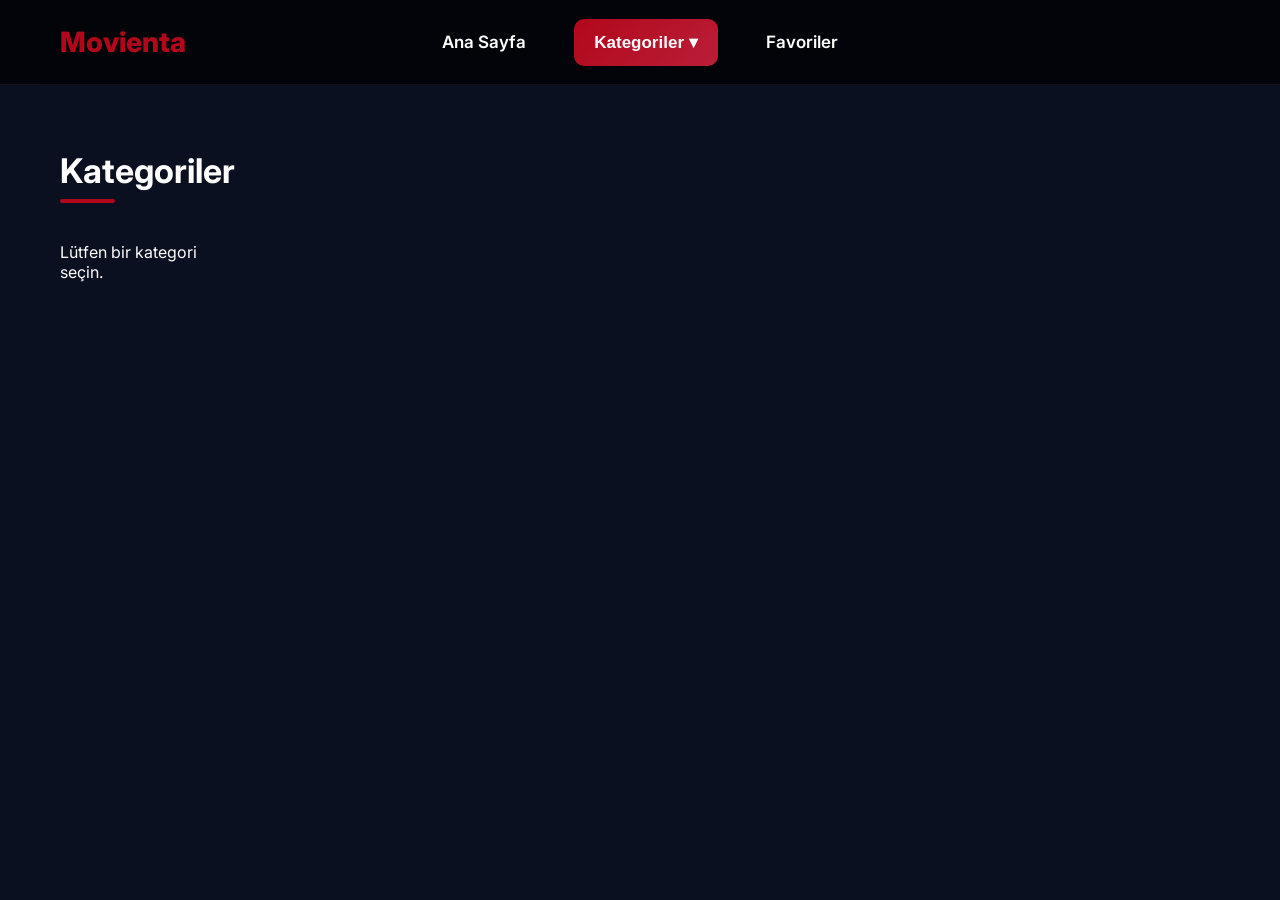
<file: categories.html>
<!DOCTYPE html>
<html lang="tr">
<head>
  <meta charset="UTF-8">
  <meta name="viewport" content="width=device-width, initial-scale=1.0">
  <title>Kategoriler - Movienta</title>

  <link rel="stylesheet" href="style.css">

  <link href="https://fonts.googleapis.com/css2?family=Inter:wght@400;500;600;700;800&display=swap" rel="stylesheet">
</head>
<body>

<header class="navbar">

  <div class="logo">Movienta</div>

  <nav>
  <a id="homeText" href="index.html">Ana Sayfa</a>

  <div class="dropdown">
    <button id="categoryText" class="dropdown-btn active">Kategoriler ▾</button>

    <div class="dropdown-menu">
      <a id="genreAction" href="categories.html?genre=28">Aksiyon</a>
      <a id="genreComedy" href="categories.html?genre=35">Komedi</a>
      <a id="genreDrama" href="categories.html?genre=18">Dram</a>
      <a id="genreHorror" href="categories.html?genre=27">Korku</a>
      <a id="genreRomance" href="categories.html?genre=10749">Romantik</a>
      <a id="genreSciFi" href="categories.html?genre=878">Bilim Kurgu</a>
      <a id="genreFantasy" href="categories.html?genre=14">Fantastik</a>
      <a id="genreAnimation" href="categories.html?genre=16">Animasyon</a>
      <a id="genreDocumentary" href="categories.html?genre=99">Belgesel</a>
      <a id="genreThriller" href="categories.html?genre=53">Gerilim</a>
    </div>
  </div>

  <a id="favoriteText" href="favorites.html">Favoriler</a>
</nav>

</header>

<main class="main-content page-content">
  <section class="movies-section">

    <h2 id="categoryTitle">
      Kategoriler
    </h2>

    <div id="movieCard" class="movie-card">

    </div>

  </section>

</main>

<div id="categoryModal" class="category-modal hidden">
  <div class="category-modal-content">
    <button class="modal-close" onclick="closeCategoryModal()">×</button>
    <div id="categoryModalBody"></div>
  </div>
</div>

<div id="toast"></div>
  
<script src="translation.js"></script>
<script src="categories.js"></script>

</body>
</html>
</file>
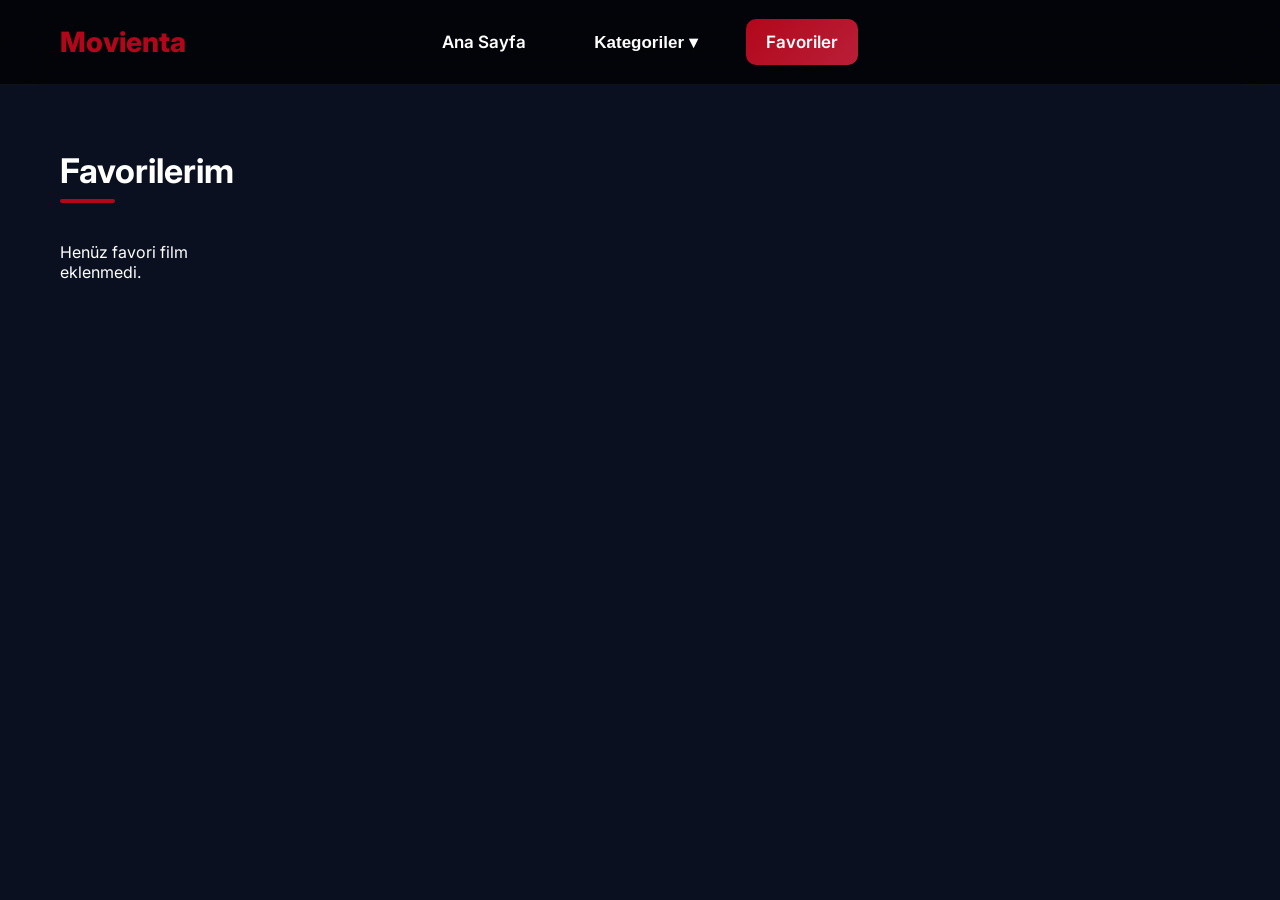
<file: favorites.html>
<!DOCTYPE html>
<html lang="tr">
<head>
  <meta charset="UTF-8">
  <meta name="viewport" content="width=device-width, initial-scale=1.0">

  <title>Favoriler - Movienta</title>

  <link rel="stylesheet" href="style.css">

  <link href="https://fonts.googleapis.com/css2?family=Inter:wght@400;500;600;700;800&display=swap" rel="stylesheet">
</head>
<body>

<header class="navbar">

  <div class="logo">Movienta</div>

<nav>
  <a id="homeText" href="index.html">Ana Sayfa</a>

  <div class="dropdown">
    <button id="categoryText" class="dropdown-btn">Kategoriler ▾</button>

    <div class="dropdown-menu">
      <a id="genreAction" href="categories.html?genre=28">Aksiyon</a>
      <a id="genreComedy" href="categories.html?genre=35">Komedi</a>
      <a id="genreDrama" href="categories.html?genre=18">Dram</a>
      <a id="genreHorror" href="categories.html?genre=27">Korku</a>
      <a id="genreRomance" href="categories.html?genre=10749">Romantik</a>
      <a id="genreSciFi" href="categories.html?genre=878">Bilim Kurgu</a>
      <a id="genreFantasy" href="categories.html?genre=14">Fantastik</a>
      <a id="genreAnimation" href="categories.html?genre=16">Animasyon</a>
      <a id="genreDocumentary" href="categories.html?genre=99">Belgesel</a>
      <a id="genreThriller" href="categories.html?genre=53">Gerilim</a>
    </div>
  </div>

  <a id="favoriteText" href="favorites.html" class="active">Favoriler</a>
</nav>

</header>

<main class="main-content page-content">
  <section class="movies-section">

    <h2>
      Favorilerim
    </h2>

    <div id="favoritesContainer" class="movie-card">

    </div>

  </section>

</main>

<div id="favoriteModal" class="category-modal hidden">
  <div class="category-modal-content">
    <button class="modal-close" onclick="closeFavoriteModal()">×</button>
    <div id="favoriteModalBody"></div>
  </div>
</div>
<script src="translation.js"></script>
<script src="favorites.js"></script>

</body>
</html>
</file>
<file: style.css>
* {
  box-sizing: border-box;
}

body {
  margin: 0;
  font-family: "Inter", "Segoe UI", Arial, sans-serif;
  background: #0b1020;
  color: white;
  min-height: 100vh;
}

.poster-wall,
.dark-overlay {
  display: none;
}

/* NAVBAR */
.navbar {
  width: 100%;
  height: 85px;
  background: rgba(0, 0, 0, 0.72);
  backdrop-filter: blur(18px);
  -webkit-backdrop-filter: blur(18px);
  border-bottom: 1px solid rgba(255, 255, 255, 0.06);
  display: grid;
  grid-template-columns: 1fr auto 1fr;
  align-items: center;
  padding: 0 60px;
  position: fixed;
  top: 0;
  left: 0;
  z-index: 1000;
  overflow: visible;
}

.logo {
  font-size: 28px;
  font-weight: 800;
  color: #b2071b;
  margin-right: 0;
  justify-self: start;
}

nav {
  display: flex;
  align-items: center;
  justify-content: center;
  gap: 28px;
  justify-self: center;
}

nav a,
.dropdown-btn {
  color: white;
  text-decoration: none;
  font-size: 17px;
  font-weight: 600;
  background: transparent;
  border: none;
  cursor: pointer;
  padding: 13px 20px;
  border-radius: 10px;
}

nav a:hover,
.dropdown-btn:hover {
  background: #b2071b;
}

nav a.active {
  background: linear-gradient(135deg, #b2071b, #b91f38);
}

/* DROPDOWN */
.dropdown {
  position: relative;
}

.dropdown-menu {
  display: none;
  position: absolute;
  top: 48px;
  left: 0;
  background: rgba(0, 0, 0, 0.96);
  border-radius: 12px;
  min-width: 170px;
  padding: 8px;
  box-shadow: 0 15px 35px rgba(0, 0, 0, 0.45);
  z-index: 1001;
}

.dropdown:hover .dropdown-menu {
  display: block;
}

.dropdown-menu a {
  display: block;
  width: 100%;
  background: transparent;
  color: white;
  text-decoration: none;
  padding: 9px 11px;
  text-align: left;
  cursor: pointer;
  border-radius: 8px;
  font-size: 14px;
}

.dropdown-menu a:hover {
  background: rgba(178, 7, 27, 0.35);
  color: white;
}


/* HERO */
.hero {
  height: 100vh;
  padding-top: 85px;
  background:
    linear-gradient(rgba(5, 5, 15, 0.28), rgba(5, 5, 15, 0.55)),
    url("https://image.tmdb.org/t/p/original/8bcoRX3hQRHufLPSDREdvr3YMXx.jpg");
  background-size: cover;
  background-position: center top;
  display: flex;
  align-items: center;
  justify-content: center;
  text-align: center;
  position: relative;
  overflow: hidden;
}

.hero-content {
  width: 90%;
  max-width: 850px;
  position: relative;
  z-index: 2;
  transform: translateY(-50px);
}

.hero h1 {
  margin: 0 0 12px;
  font-size: 56px;
  font-weight: 800;
}

.hero p {
  margin: 0 0 30px;
  color: #e6e6f0;
  font-size: 20px;
}

/* SEARCH */
.search-box {
  margin: 25px auto 0;
  display: flex;
  justify-content: center;
  gap: 12px;
}

input {
  width: 55%;
  padding: 16px;
  border: none;
  border-radius: 10px;
  font-size: 17px;
}

select {
  padding: 0 18px;
  border: none;
  border-radius: 10px;
  font-size: 16px;
}

button {
  padding: 14px 22px;
  border: none;
  border-radius: 10px;
  background-color: #b2071b;
  color: white;
  font-size: 16px;
  cursor: pointer;
}

button:hover {
  background-color: #8f0616;
}

#message {
  color: #ffd166;
  margin-top: 18px;
}

/* MAIN CONTENT */
.main-content {
  background: #0b1020;
  padding: 60px;
  position: relative;
  z-index: 2;
}

.movies-section {
  margin-bottom: 65px;
}

.movies-section h2 {
  font-size: 34px;
  margin: 0 0 35px;
  position: relative;
}

.movies-section h2::after {
  content: "";
  width: 55px;
  height: 4px;
  background: #b2071b;
  position: absolute;
  left: 0;
  bottom: -12px;
  border-radius: 10px;
}

/* MOVIE GRID */
.movie-card {
  margin-top: 25px;
  display: grid;
  grid-template-columns: repeat(auto-fill, minmax(165px, 1fr));
  gap: 24px;
  background-color: transparent;
  padding: 0;
  border-radius: 15px;
  text-align: left;
}

.result-item {
  display: block;
  background-color: transparent;
  padding: 0;
  border-radius: 14px;
  cursor: pointer;
  transition: 0.25s ease;
}

.result-item:hover {
  transform: translateY(-6px);
}

.result-item img {
  width: 100%;
  height: 245px;
  object-fit: cover;
  border-radius: 12px;
}

.result-item h3 {
  margin: 10px 0 6px;
  font-size: 16px;
}

.result-item p {
  margin: 0;
  color: #b9b9c9;
}

/* DETAIL CARD */
.detail-card {
  grid-column: 1 / -1;
  display: flex;
  gap: 30px;
  background-color: rgba(255, 255, 255, 0.08);
  padding: 25px;
  border-radius: 18px;
  text-align: left;
}

.detail-card img {
  width: 230px;
  border-radius: 12px;
  align-self: flex-start;
}

.movie-info h2 {
  margin-top: 0;
}

.movie-info p {
  line-height: 1.6;
}

.hidden {
  display: none !important;
}

/* LOADER */
.loader {
  border: 6px solid rgba(255, 255, 255, 0.2);
  border-top: 6px solid #b2071b;
  border-radius: 50%;
  width: 50px;
  height: 50px;
  margin: 20px auto;
  animation: spin 1s linear infinite;
}

/* ABOUT */
.about {
  margin-top: 70px;
  background: rgba(255, 255, 255, 0.07);
  padding: 30px;
  border-radius: 18px;
}

.about h2 {
  margin-top: 0;
}

/* ANIMATIONS */
@keyframes spin {
  to {
    transform: rotate(360deg);
  }
}

/* RESPONSIVE */
@media (max-width: 900px) {
  .navbar {
    height: auto;
    padding: 18px 25px;
    flex-direction: column;
    gap: 15px;
  }

  .logo {
    margin-right: 0;
  }

  nav {
    flex-wrap: wrap;
    gap: 10px;
  }

  nav a,
  .dropdown-btn {
    font-size: 15px;
    padding: 10px 14px;
  }

  .hero {
    min-height: 720px;
    padding-top: 150px;
  }

  .hero h1 {
    font-size: 38px;
  }

  .search-box {
    flex-direction: column;
  }

  input,
  select,
  button {
    width: 100%;
  }

  select {
    padding: 14px;
  }

  .main-content {
  background: #0b1020;
  padding: 160px 60px 60px;
  position: relative;
  z-index: 2;
  min-height: 100vh;
}

  .movie-card {
    grid-template-columns: repeat(auto-fill, minmax(145px, 1fr));
    gap: 20px;
  }

  .result-item img {
    height: 220px;
  }

  .detail-card {
    flex-direction: column;
    align-items: center;
    text-align: center;
  }

  .detail-card img {
    width: 70%;
    max-width: 260px;
  }
}

.page-content {
  padding-top: 150px !important;
}

.scroll-down {
  position: absolute;
  left: 50%;
  bottom: 45px;
  width: 34px;
  height: 34px;
  border-right: 7px solid white;
  border-bottom: 7px solid white;
  transform: translateX(-50%) rotate(45deg);
  opacity: 0.9;
  animation: arrowMove 1.8s infinite;
  z-index: 5;
  cursor: pointer;
}

@keyframes arrowMove {
  0%, 100% {
    transform: translateX(-50%) rotate(45deg);
  }

  50% {
    transform: translateX(-50%) translateY(10px) rotate(45deg);
  }
}

.movies-section {
  scroll-margin-top: 120px;
}

.dropdown-btn.active {
  background: linear-gradient(135deg, #b2071b, #b91f38);
}

#toast {
  position: fixed;
  top: 100px;
  left: 50%;
  transform: translateX(-50%);

  background: rgba(15, 15, 20, 0.95);
  color: white;

  padding: 14px 24px;

  border-radius: 10px;

  font-size: 15px;
  font-weight: 500;
  letter-spacing: 0.3px;

  opacity: 0;
  pointer-events: none;
  transition: opacity 0.3s ease;

  z-index: 9999;

  box-shadow: 0 10px 30px rgba(0, 0, 0, 0.4);
}

#toast.show {
  opacity: 1;
}

.poster-wrapper {
  position: relative;
}

.menu-dots {
  position: absolute;
  top: 9px;
  right: 9px;
  width: 34px;
  height: 34px;
  padding: 0;
  border-radius: 50%;
  background: rgba(0, 0, 0, 0.72);
  color: white;
  border: 1px solid rgba(255, 255, 255, 0.25);
  font-size: 22px;
  line-height: 30px;
  cursor: pointer;
  z-index: 5;
}

.menu-dots:hover {
  background: rgba(0, 0, 0, 0.92);
}

.favorite-menu {
  display: none;
  position: absolute;
  top: 48px;
  right: 9px;
  background: rgba(15, 15, 20, 0.98);
  border: 1px solid rgba(255, 255, 255, 0.12);
  border-radius: 10px;
  padding: 8px;
  z-index: 10;
  min-width: 165px;
  box-shadow: 0 12px 28px rgba(0, 0, 0, 0.45);
}

.favorite-menu.show {
  display: block;
}

.favorite-menu button {
  width: 100%;
  background: transparent;
  color: white;
  padding: 10px 12px;
  border-radius: 8px;
  font-size: 14px;
  text-align: left;
}

.favorite-menu button:hover {
  background: #b2071b;
}

.home-about {
  margin-top: 80px;
  padding: 40px;
  background: rgba(255, 255, 255, 0.07);
  border-radius: 18px;
  line-height: 1.7;
}

.home-about h2 {
  margin-top: 0;
  font-size: 28px;
  color: white;
}

.home-about p {
  color: #e6e6f0;
  font-size: 17px;
  margin-bottom: 18px;
}

.home-about .copyright {
  margin-top: 35px;
  color: #b9b9c9;
  font-size: 14px;
}

.category-modal {
  position: fixed;
  inset: 0;
  background: rgba(0, 0, 0, 0.72);
  z-index: 5000;
  display: flex;
  align-items: center;
  justify-content: center;
  padding: 30px;
}

.category-modal.hidden {
  display: none !important;
}

.category-modal-content {
  width: min(950px, 95%);
  max-height: 85vh;
  overflow-y: auto;
  background: rgba(12, 14, 24, 0.98);
  border-radius: 18px;
  padding: 30px;
  position: relative;
  box-shadow: 0 25px 70px rgba(0, 0, 0, 0.65);
}

.modal-close {
  position: absolute;
  top: 18px;
  right: 18px;
  width: 36px;
  height: 36px;
  padding: 0;
  border-radius: 50%;
  background: rgba(255,255,255,0.08);
  color: white;
  font-size: 26px;
  line-height: 34px;
}

.modal-close:hover {
  background: #b2071b;
}

.category-detail {
  display: flex;
  gap: 30px;
  align-items: flex-start;
}

.category-detail img {
  width: 240px;
  border-radius: 14px;
}

.category-detail-info h2 {
  margin-top: 0;
  font-size: 32px;
}

.category-detail-info p {
  line-height: 1.6;
  font-size: 17px;
}

.modal-actions {
  display: flex;
  gap: 12px;
  margin-top: 25px;
}

@media (max-width: 700px) {
  .category-detail {
    flex-direction: column;
    text-align: center;
    align-items: center;
  }

  .category-detail img {
    width: 70%;
    max-width: 250px;
  }

  .modal-actions {
    flex-direction: column;
    width: 100%;
  }

  .modal-actions button {
    width: 100%;
  }
}

.rating-badge {
  display: inline-flex;
  align-items: center;
  justify-content: center;
  min-width: 42px;
  padding: 4px 10px;
  margin-left: 8px;
  background: rgba(255,255,255,0.08);
  border: 1px solid rgba(255,255,255,0.15);
  border-radius: 8px;
  color: white;
  font-weight: 700;
  font-size: 15px;
}
</file>
